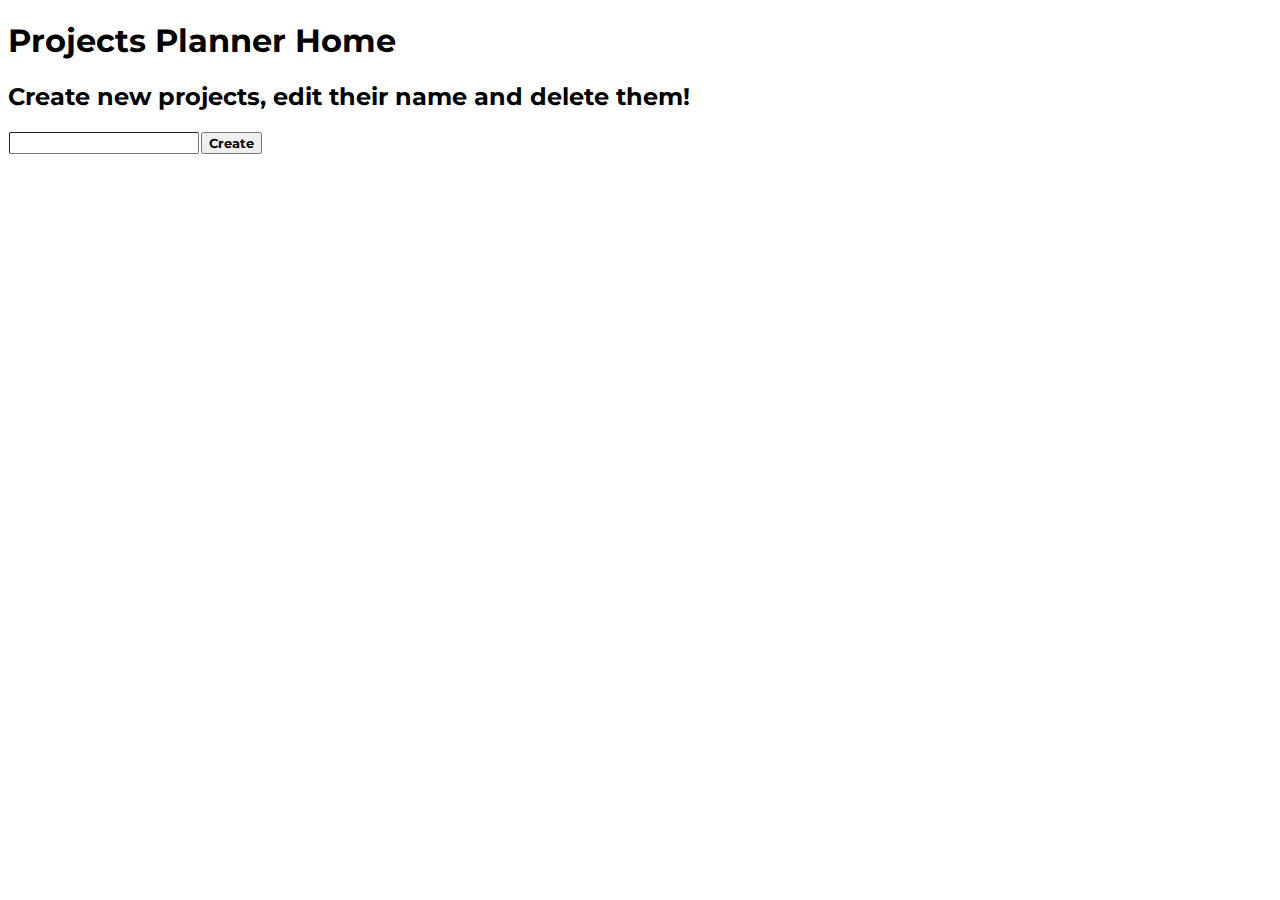
<file: index.html>
<!DOCTYPE html>
<html>
<head>
    <title>Planner</title>
    <link rel="stylesheet" href="style.css" />
    
    <link rel="preconnect" href="https://fonts.googleapis.com">
        <link rel="preconnect" href="https://fonts.gstatic.com" crossorigin>
        <link href="https://fonts.googleapis.com/css2?family=Montserrat:ital,wght@0,400;0,700;0,900;1,400&display=swap" rel="stylesheet">
        <style>
        @import url('https://fonts.googleapis.com/css2?family=Montserrat:ital,wght@0,400;0,700;0,900;1,400&display=swap');
        </style>
    
    <h1>Projects Planner Home</h1>
</head>
<body>
<h2>Create new projects, edit their name and delete them!</h2>
<div><input type="text" class="pName"><button class="create">Create</button></div>
<div class="completeNameList"></div>

<!-- <script src="planner.js"></script> -->
<script src="main.js"></script>

</body>
</html>
</file>
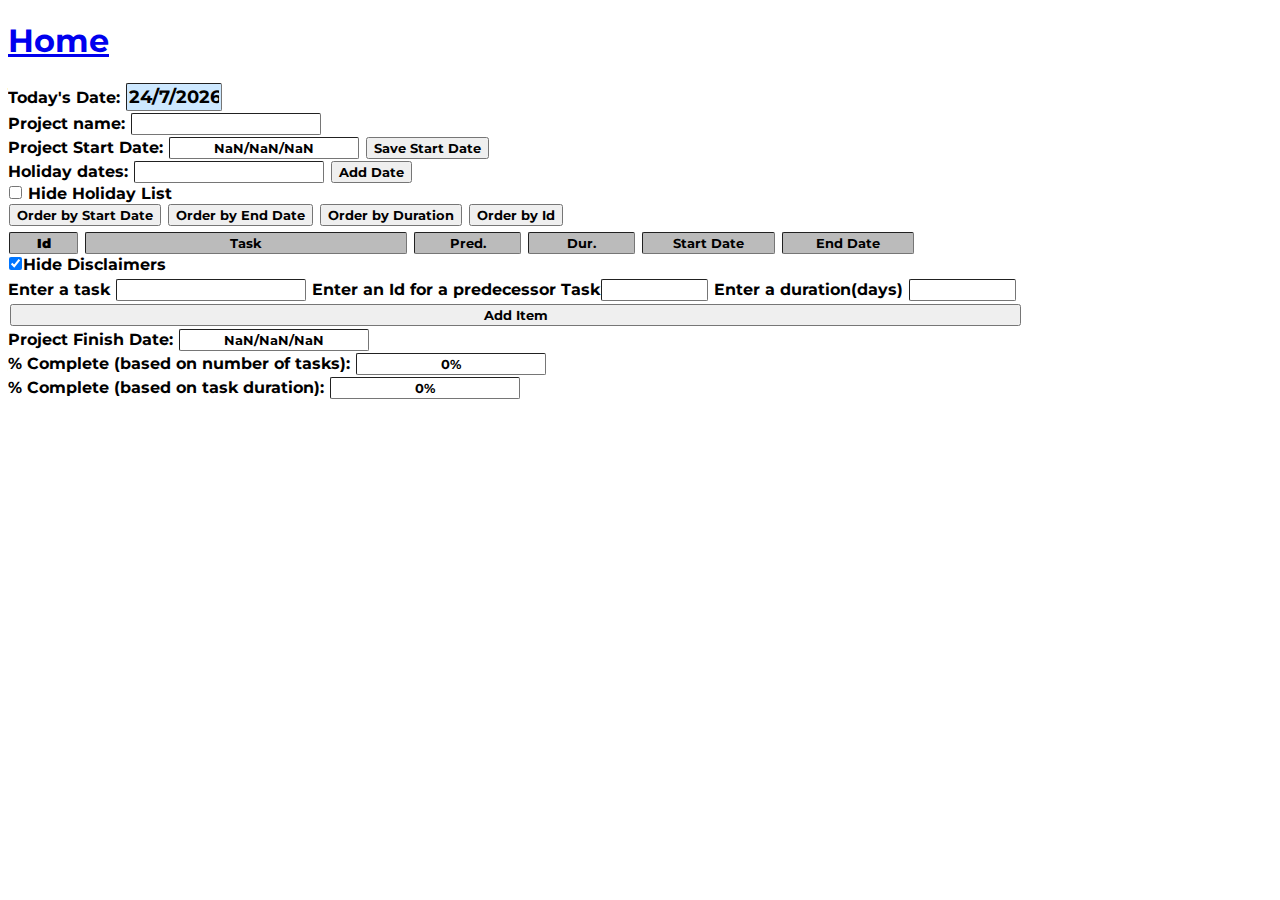
<file: planner.html>
<!DOCTYPE html>
<html>
<head>
    <title>Project</title>
    <link rel="stylesheet" href="style.css" />
    
    <link rel="preconnect" href="https://fonts.googleapis.com">
        <link rel="preconnect" href="https://fonts.gstatic.com" crossorigin>
        <link href="https://fonts.googleapis.com/css2?family=Montserrat:ital,wght@0,400;0,700;0,900;1,400&display=swap" rel="stylesheet">
        <style>
        @import url('https://fonts.googleapis.com/css2?family=Montserrat:ital,wght@0,400;0,700;0,900;1,400&display=swap');
        </style>
    
</head>
<body>
<a href="index.html"><h1>Home</h1></a>
<form class="form">
    <div>Today's Date: <input class="actual-Date"></div>
    
    <div class="proj-div">
        <div><label>Project name: <input type="text" class="proj-id" readonly></label><!-- <button class='saveProjectName'>Save Project Name</button> --></div>
        <div><label class="startDate-lbl">Project Start Date: 
            <input type="text" class="proj-start" onfocus="(this.type='date')">
            <button class="save-sd">Save Start Date</button></label>
        </div>
        <div>Holiday dates: <input type="text" class ="holidays" onfocus="(this.type='date')">
            <button class="Holiday-Btn">Add Date</button>
        </div>
        <label><input type="checkbox" class="hideHoly"> Hide Holiday List</label>
        <div class="all-holiday">

        </div>
    </div>
    
    <div class="order-section">
        <button class="order-startDate">Order by Start Date</button>
        <button class="order-endDate">Order by End Date</button>
        <button class="order-duration">Order by Duration</button>
        <button class="order-ids">Order by Id</button>
    </div>
</form>
<section class="info-labels">
    <input type="text" id="id-label" value="Id" readonly>
    <input type="text" id="task-label" value="Task" readonly>
    <input type="text" id="pred-label" value="Pred." readonly>
    <input type="text" id="dur-label" value="Dur." readonly>
    <input type="text" id="start-label" value="Start Date" readonly>
    <input type="text" id="end-label" value="End Date" readonly>
    
</section>
<section class="list-items">
    <div class="all-items">

    </div>
    <div>
        <div><input type="checkbox" class="chkDisclaimers"/>Hide Disclaimers</div>
        <label class="hideDisclaimers">
            <div id="disclaimers">*to start the project at the initial date set predecessor to "0"</div>
            <div id="disclaimers">**if you don't set a predecessor, it will be set to 0 by default</div>
            <div id="disclaimers">***you must set duration in number of days only</div>
            <div id="disclaimers">****if you don't set a duration, it will be set to 1 day by default</div>
            <div id="disclaimers">*****by clicking the Edit button you'll see highlighted all the fields you can change</div>
        </label>
    </div>
    <div>
        <label> Enter a task <input type="text" class="task" id="inputs"></label>
        <label> Enter an Id for a predecessor Task<input type="text" class="predecessor" id="inputs"></label>
        <label> Enter a duration(days) <input type="text" class="duration" id="inputs"></label>
    </div>
    <div><button class="add-btn">Add Item</button></div>
    <div><label>Project Finish Date: <input type="text" class="finish-date" readonly></label></div>
    <div><label>% Complete (based on number of tasks): <input type="text" class="complete-perc" readonly></label></div>
    <div><label>% Complete (based on task duration): <input type="text" class="percDur" readonly></label></div>
</section>
<!-- <script src="main.js"></script> -->
<script src="planner.js"></script>
</body>
</html>
</file>
<file: style.css>
:root {
    --primary: #ea404e;
    /* --primary: #EA40A4; */
    --business: #3aee79;
    --personal: var(--primary);
    --light: #EEE;
    --grey: #888;
    --dark: #313154;
    --danger: #ff0000e9;
    --edit: #d75560;
    /* --danger: #ff5b57; */

    --shadow: 0 1px 3px rgba(0, 0, 0, 0.1);

    --business-glow: 0px 0px 4px rgba(58, 130, 238, 0.75);
    --personal-glow: 0px 0px 4px rgba(234, 64, 84, 0.75);
    /* --personal-glow: 0px 0px 4px rgba(234, 64, 164, 0.75); */
}

*{
    font-family: 'montserrat', sans-serif;
    font-weight: bold;
}

.label {
    font-size: small;
}

.task-id, #id-label{
    display: inline-block;
    text-align: center;
    width: 5%;
}

#id-label{
    font-weight: bolder;
    margin-top: 5px;
    background: rgb(187, 187, 187);  
}

.task-name, #task-label{
    display: inline-block;
    text-align: center;
    width: 25%;
}

#task-label{
    font-weight: bold;
    margin-top: 5px;
    background: rgb(187, 187, 187);
}

.predecessor, #pred-label{
    display: inline-block;
    text-align: center;
    width: 8%;
}

#pred-label{
    font-weight: bold;
    margin-top: 5px;
    background: rgb(187, 187, 187);
}

.duration, #dur-label{
    display: inline-block;
    text-align: center;
    width: 8%;
}

#dur-label{
    font-weight: bold;
    margin-top: 5px;
    background: rgb(187, 187, 187);
}

.startDate, #start-label{
    display: inline-block;
    text-align: center;
    width: 10%;
}

#start-label{
    font-weight: bold;
    margin-top: 5px;
    background: rgb(187, 187, 187);
}

.endDate, #end-label{
    display: inline-block;
    text-align: center;
    width: 10%;
}

#end-label{
    font-weight: bold;
    margin-top: 5px;
    background: rgb(187, 187, 187);
}

input{
    padding: 2px;
    text-align: center;
    text-rendering: auto;
    margin: 1px;
    border-width: 0.5px;
    border-radius: 2px;
}

input:focus{
    background: #dde7d0;
}

[data-bckgrd="bckgrd-change"] {
    background: #dde7d0;
}

button{
    font-weight: bold;
    margin: 1px;
}
button:hover{
    transition: 0.25s ease-in-out;
    background-color: var(--business);
}

button:active{
    transition: 0.25s ease-in-out;
    background-color: var(--business);
    transform: translateY(4px);
}

.add-btn{
    width: 80%;
    margin: 2px;
}

div{
    font-weight: bold;
}

[data-checked="checked"]{
    font-style: oblique;
    color: white;
    font-weight: bold;
    background: rgb(0, 93, 25);
}

.markComplete{
    vertical-align: middle;
    width: 20px;
    height: 20px;
    margin-left: 5px;
    margin-right: 5px;
}

.label-chk{
    border: none;
    font-weight: bold;
    text-align: left;
    width: 78px;
}

.markComplete:hover{
    background-color: #cde8ff;
}

#inputs{
    margin-top: 5px;
}

#disclaimers{
    font-size: small;
}

.actual-Date {
    width: 90px;
    text-align: left;
    font-weight: bold;
    font-size: large;
    background:#cde8ff;
}
</file>
